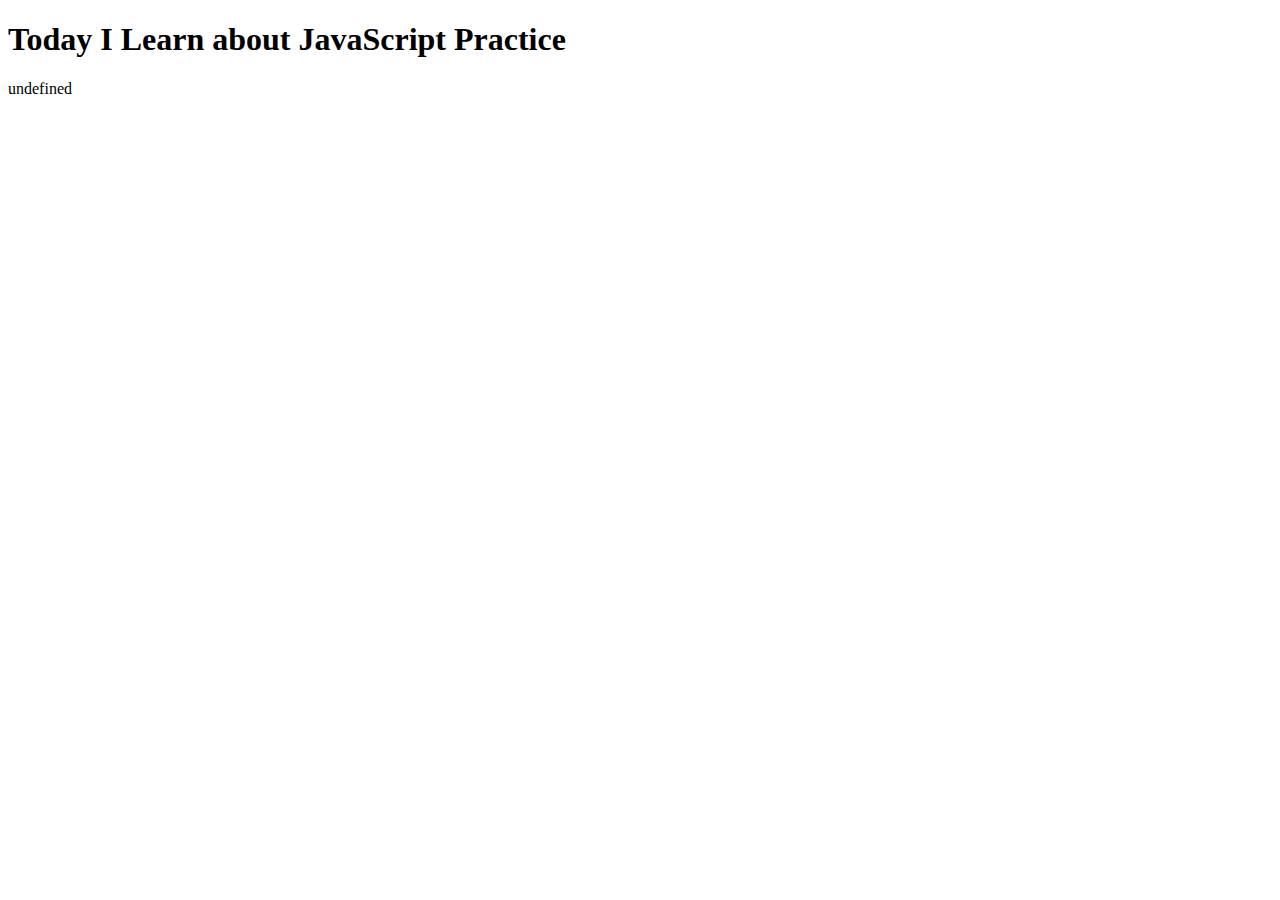
<file: Day03_JavaScript_Practice/index.html>
<!DOCTYPE html>
<html lang="en">
<head>
    <meta charset="UTF-8">
    <meta name="viewport" content="width=device-width, initial-scale=1.0">
    <title>JavaScript Practice</title>
</head>
<body>
    <h1>Today I Learn about JavaScript Practice</h1>
    <p id = "message"></p>
    <script src = "script.js"></script>
</body>
</html>
</file>
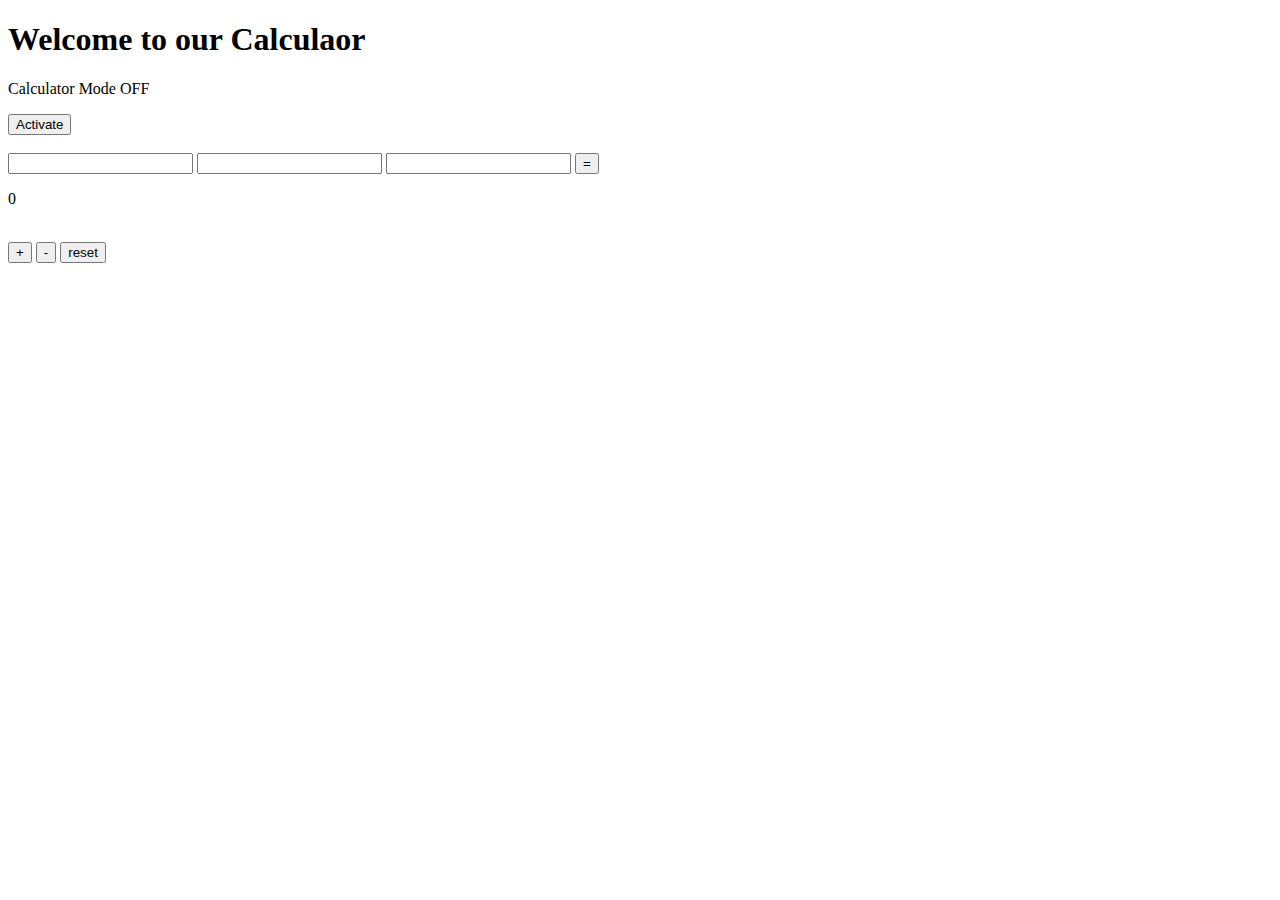
<file: Day05_MP1/index.html>
<!DOCTYPE html>
<html lang="en">
<head>
    <meta charset="UTF-8">
    <meta name="viewport" content="width=device-width, initial-scale=1.0">
    <title>Calculator</title>
</head>
<body>
    <h1>Welcome to our Calculaor</h1>
    <p id ="Mode">Calculator Mode OFF
    </p>
    <button onclick="myFunction()">Activate</button>
    <br>
    <br>
    <input type = "text" id = "BOX1" value = "">
    <input type = "text" id = "BOX2" value = "">
    <input type = "text" id = "BOX3" value = "">
    
    <button onclick = "equal()">=</button>
    <br>
    <p id="output">0</p>
    <br>
    <button onclick ="increase()">+</button>
    <Button onclick = "decrease()">-</Button>
    <button onclick = "reset()">reset</button>

   


    <script src="./Calulator.js"></script>
</body>
</html>
</file>
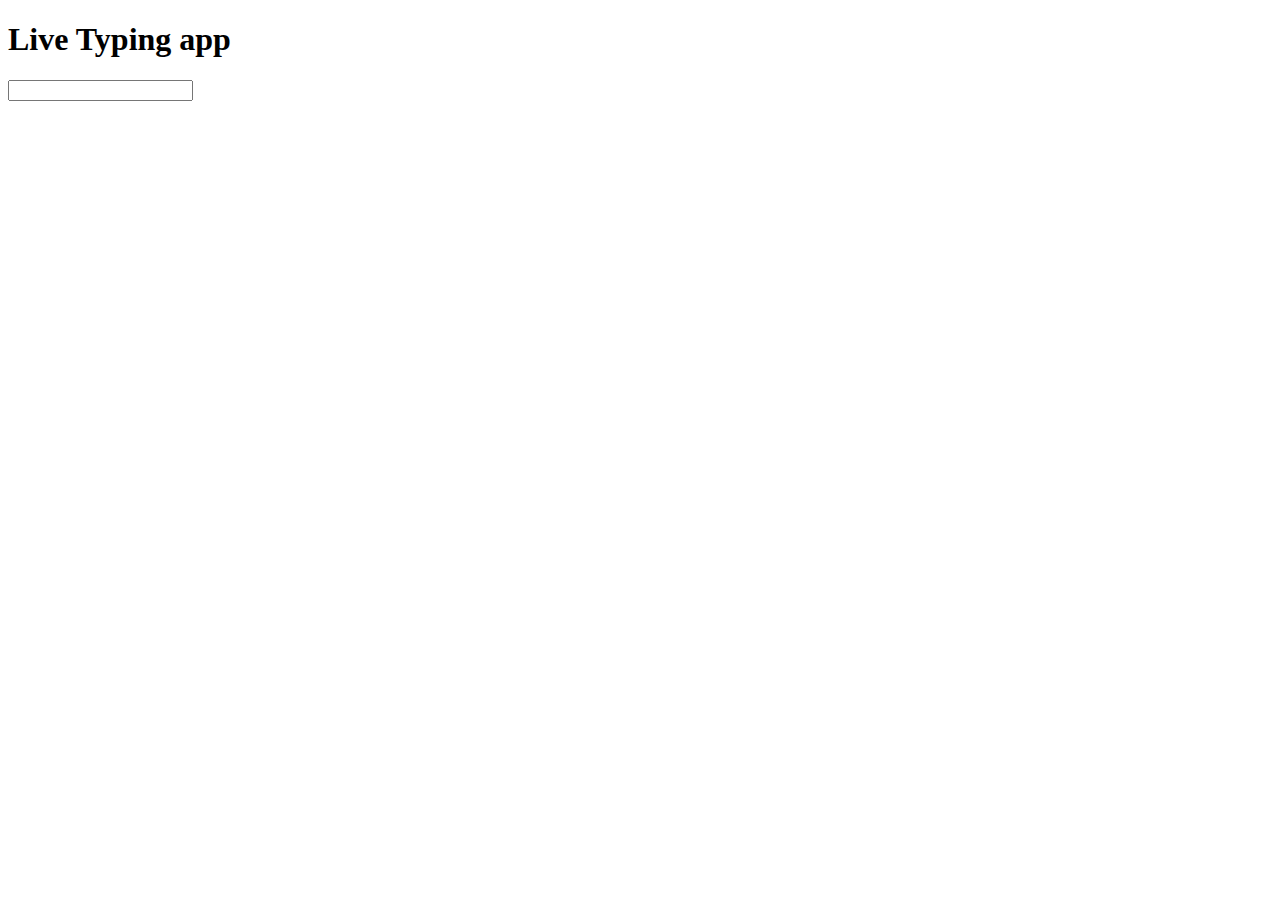
<file: Day06_MP2/index.html>
<!DOCTYPE html>
<html lang="en">
<head>
    <meta charset="UTF-8">
    <meta name="viewport" content="width=device-width, initial-scale=1.0">
    <title>Live Typing App</title>
</head>
<body>
    <h1>Live Typing app</h1>
    <input type="text" id = "input" oninput = myApp()>
    <p id = "output"></p>

    <script src = "practice.js"></script>
</body>
</html>
</file>
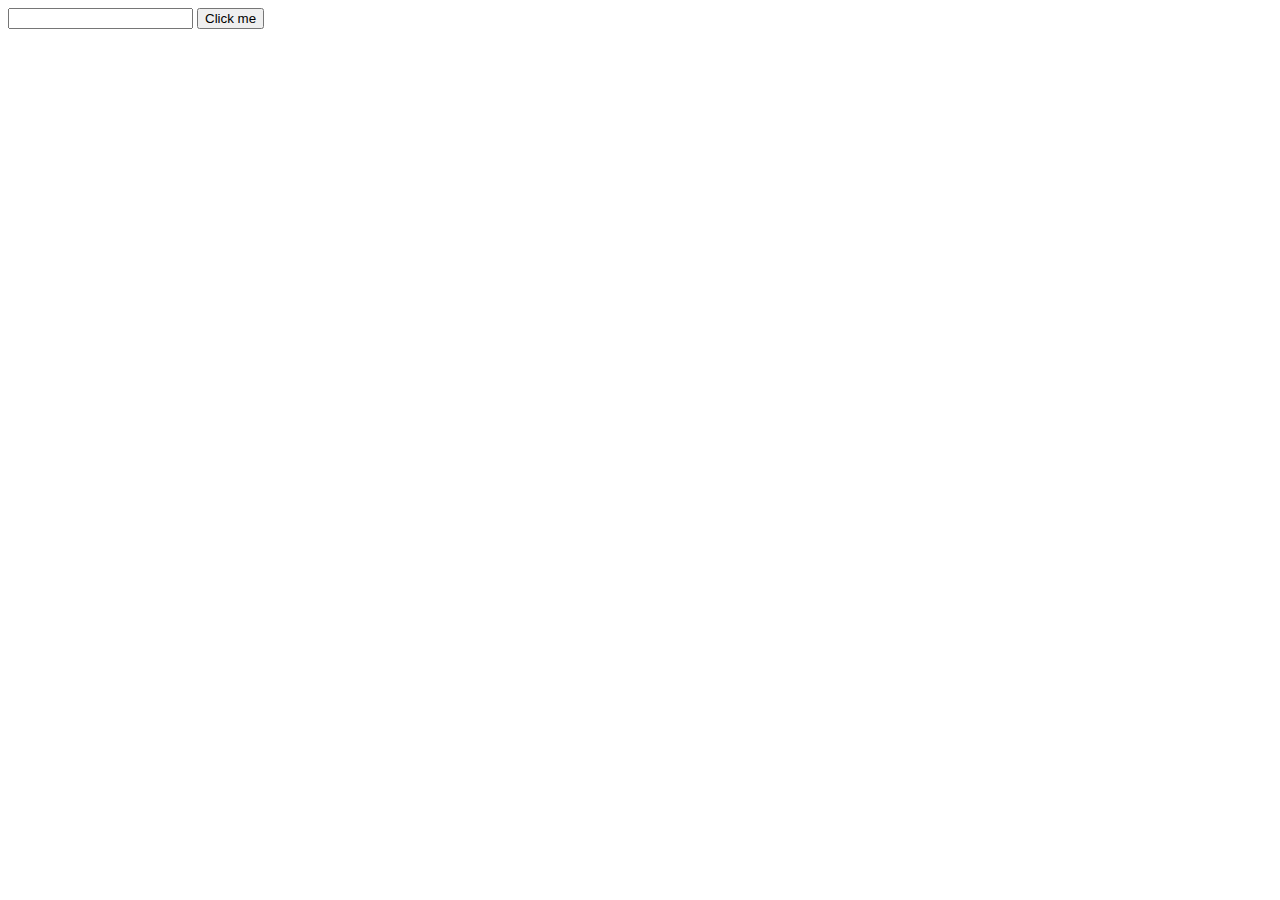
<file: WEB_Fundamentals/SimpleNameApp/index.html>
<!DOCTYPE html>
<html lang="en">
<head>
    <meta charset="UTF-8">
    <meta name="viewport" content="width=device-width, initial-scale=1.0">
    <title>Document</title>
</head>
<body>
    <input type = "text" id = "inptxt" value = "">
    <button id = "btn">Click me</button>
    <p id = "result"></p>
    <script src = "script.js"></script>

</body>
</html>
</file>
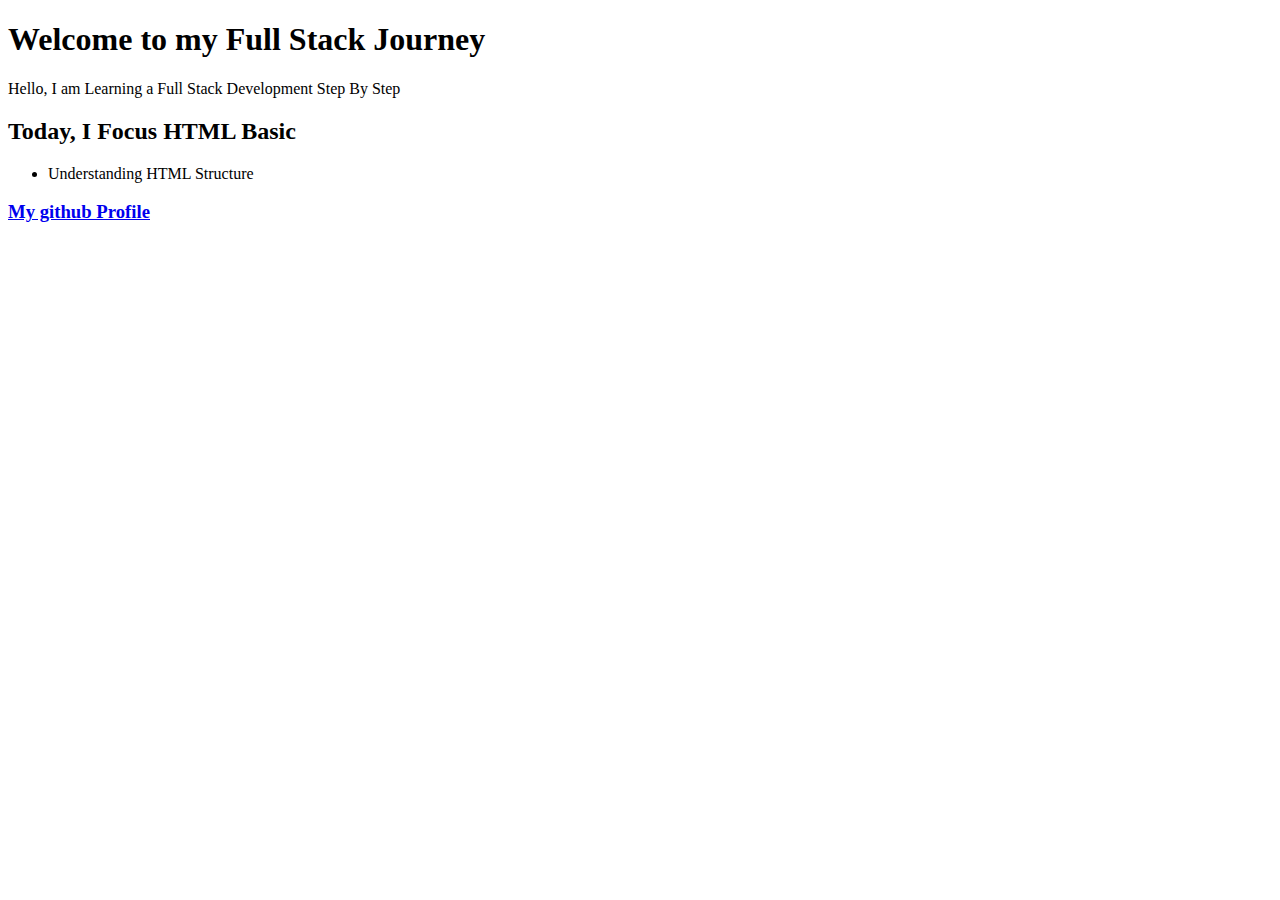
<file: Day02_Html_Practice.html/Practice.html>
<!DOCTYPE html>
<html lang="en">
<head>
    <meta charset="UTF-8">
    <meta name="viewport" content="width=device-width, initial-scale=1.0">
    <title>My First WebPage</title>
</head>
<body>
    <h1>Welcome to my Full Stack Journey</h1>
    <p>Hello, I am Learning a Full Stack Development Step By Step</p>
    <h2>Today, I Focus HTML Basic</h2>
    <ul>
        <li>Understanding HTML Structure</li>
    </ul>
    <h3><a href="https://github.com/Suryaraj2211" target="_blank">My github Profile</a></h3>
    
</body>
</html>
</file>
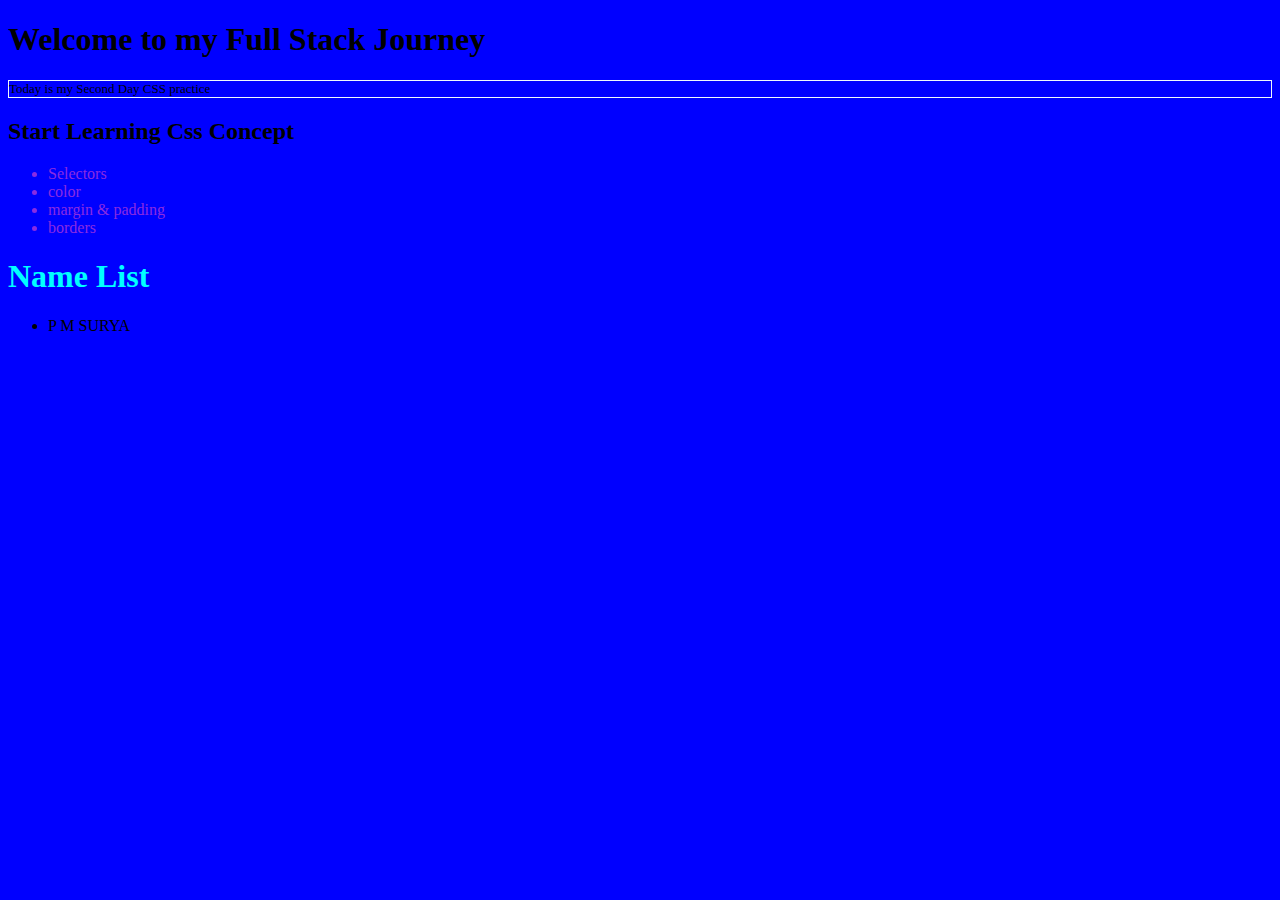
<file: Day03_CSS_Practice.html/Practice.html>
<!DOCTYPE html>
<html lang="en">
<head>
    <meta charset="UTF-8">
    <meta name="viewport" content="width=device-width, initial-scale=1.0">
    <title>My Second WebPage</title>
    <link rel = "stylesheet" href = "Practice.css">
</head>
<body>
    <h1>Welcome to my Full Stack Journey</h1>
    <p>Today is my Second Day CSS practice</p>

    <h2>Start Learning Css Concept</h2>
    <div class = "concept">  
    <ul><li>Selectors</li>
        <li>color</li>
        <li>margin & padding</li>
        <li>borders</li>
    </ul>
        
    </div>

    <h1 id="Names">Name List</h1>
        <ul>
            <li>P M SURYA</li>
        </ul>
</body> 
</html>
</file>
<file: Day03_CSS_Practice.html/Practice.css>
body{
    background-color: blue;
}

.concept{
    color: blueviolet;  
}
p{
    font-family: Cambria, Cochin, Georgia, Times, 'Times New Roman', serif;
    font-size: small;
    border-color: aliceblue;
    border-style: double;
    border-width: 0.1pc;
    margin-top:0cap;
}
#Names{
    color:aqua  ;
}
</file>
